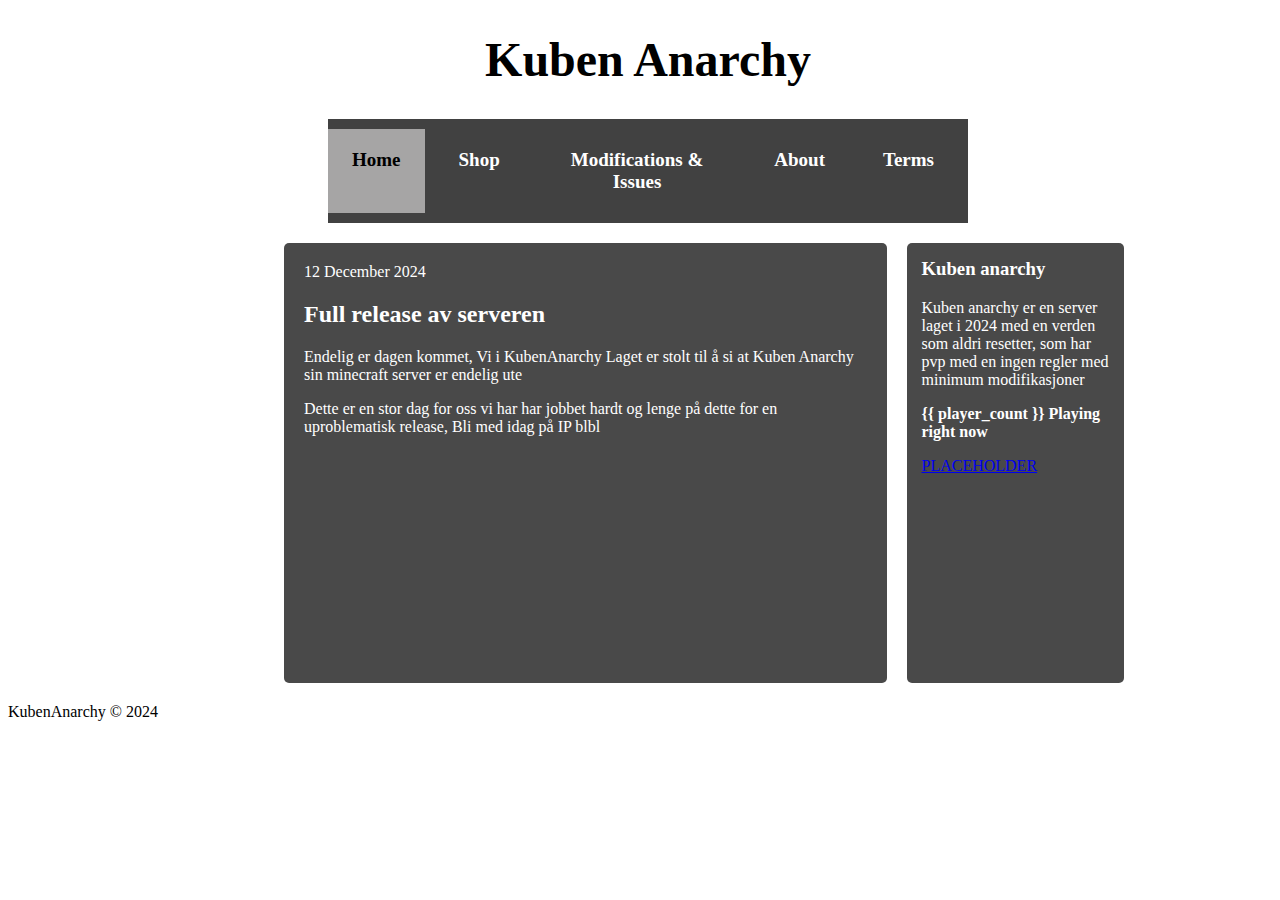
<file: McNettside/templates/index.html>
<!DOCTYPE html>
<html lang="en">
<head>
    <meta charset="UTF-8">
    <meta name="viewport" content="width=device-width, initial-scale=1.0">
    <title>Document</title> 
    <link rel="stylesheet" href="../CSS/style.css">  <!-- HUSK Å BYTTE FOR UBUNTU "static/style.css" -->

</head>
<body>
<div class="page-body">  <!--Page body, for css etc og etc-->
    <div class="container">
        <div class="title">
            <h1>Kuben Anarchy</h1> 
        </div>

        <div class="wrapper flex"> 
            <div class="PanelNav flex">
                <a href="index.html" class="NavMain Nav">Home</a>

                <a href="shop.html" class="Nav TXT"> <span>Shop</span> </a>
                <a href=" " class="Nav TXT"> <span>Modifications & Issues</span> </a>
                <a href=" " class="Nav TXT">About</a>
                <a href=" " class="Nav TXT">Terms</a>
            </div>
        </div>

        <main>
            <section class="content">
                <div>
                    <time datetime="12-13-2024">12 December 2024</time>
                    <h2>Full release av serveren</h2>
                    <P>Endelig er dagen kommet, Vi i KubenAnarchy Laget er stolt til å si at Kuben Anarchy sin minecraft server er endelig ute</P>
                    <P>Dette er en stor dag for oss vi har har jobbet hardt og lenge på dette for en uproblematisk release, Bli med idag på IP blbl</P>
                </div>
            </section>


            <aside class="sidebar">
                <div class="server-info">
                    <h3>Kuben anarchy</h3>
                    <p>Kuben anarchy er en server laget i 2024 med en verden som
                        aldri resetter, som har pvp med en ingen regler med minimum 
                        modifikasjoner
                    </p>
                    <p><strong>{{ player_count }} Playing right now</strong></p> <!-- henter data fra  query.py -->
                    <a href="PLACEHOLDER.ORG">PLACEHOLDER</a> 
                </div>
            </aside>
        </main>
    
        <footer> KubenAnarchy © 2024 </footer>
    </div>
</div> 
</body>
</html>
</file>
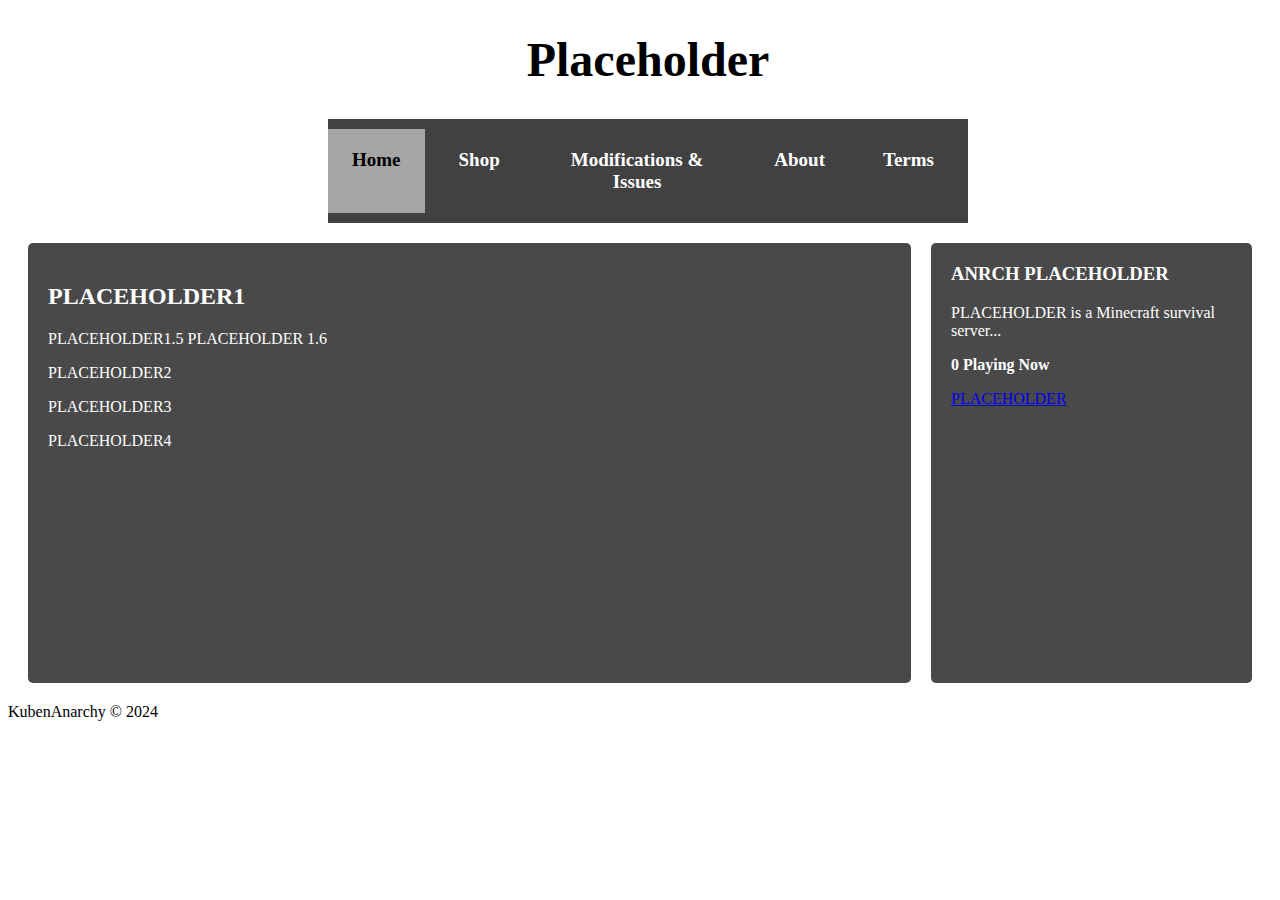
<file: McNettside/main.html>
<!DOCTYPE html>
<html lang="en">
<head>
    <meta charset="UTF-8">
    <meta name="viewport" content="width=device-width, initial-scale=1.0">
    <title>Document</title> 
    <link rel="stylesheet" href="style.css">

</head>
<body>
<div class="page-body">
    <div class="container">
        <div class="title">
            <h1>Placeholder</h1> 
        </div>

        <div class="wrapper flex"> 
            <div class="PanelNav flex">
                <a href="main.html" class="NavMain Nav">Home</a>

                <a href="shop.html" class="Nav TXT"> <span>Shop</span> </a>
                <a href=" " class="Nav TXT"> <span>Modifications & Issues</span> </a>
                <a href=" " class="Nav TXT">About</a>
                <a href=" " class="Nav TXT">Terms</a>
            </div>
        </div>

        
        <main>
            <section class="content">
                <div>
                    <h2>PLACEHOLDER1</h2>
                    <p>PLACEHOLDER1.5
                        PLACEHOLDER 1.6
                    </p>
                    <p>PLACEHOLDER2</p>
                    <P>PLACEHOLDER3</P>
                    <P>PLACEHOLDER4</P>
                </div>
            </section>
            <aside class="sidebar">
                <div class="server-info">
                    <h3>ANRCH PLACEHOLDER</h3>
                    <p>PLACEHOLDER is a Minecraft survival server...</p>
                    <p><strong>0 Playing Now</strong></p>
                    <a href="PLACEHOLDER.ORG">PLACEHOLDER</a>
                
                </div>
            </aside>
        </main>
    


    
        <footer> KubenAnarchy © 2024 </footer>
    </div>
</div> 
</body>
</html>
</file>
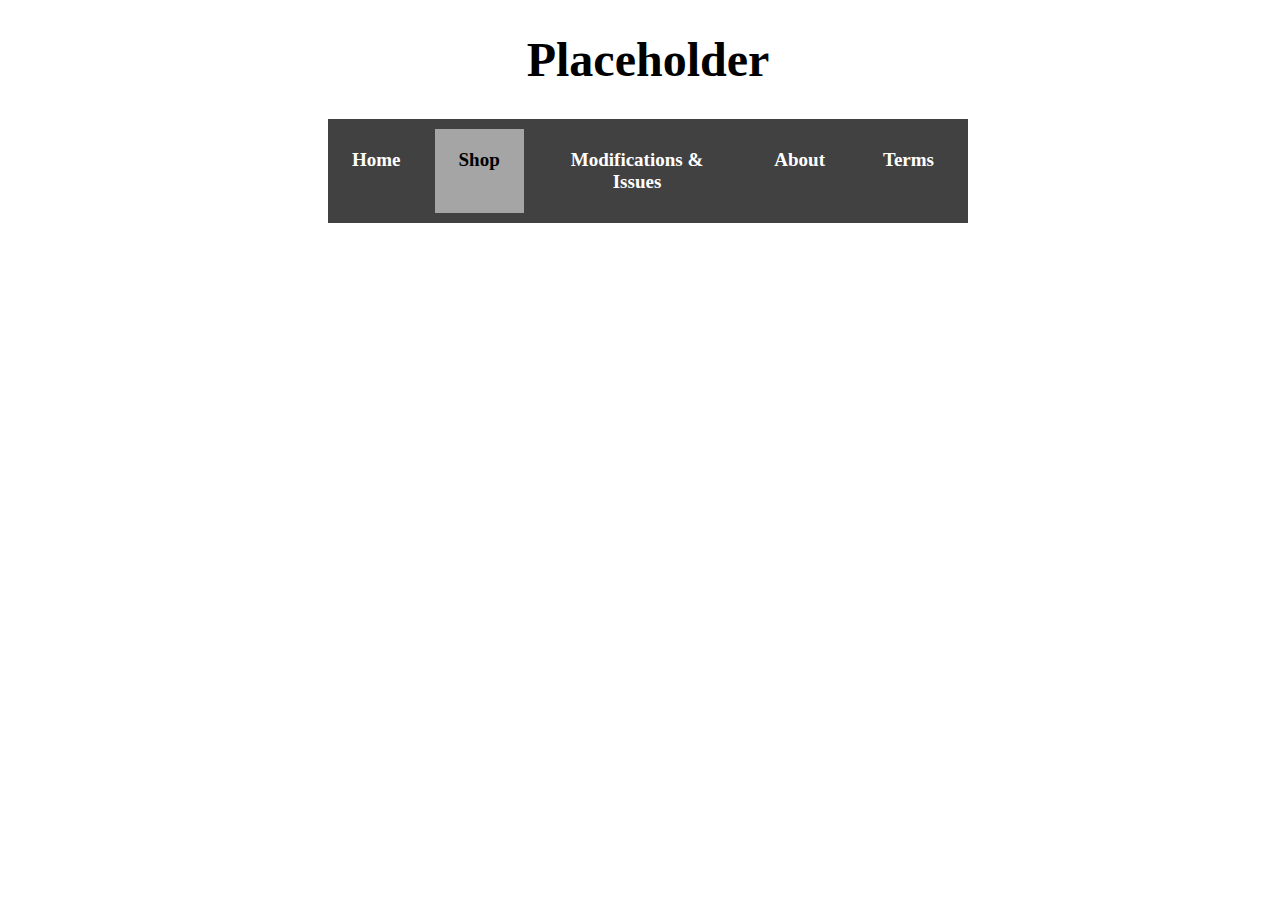
<file: McNettside/shop.html>
<!DOCTYPE html>
<html lang="en">
<head>
    <meta charset="UTF-8">
    <meta name="viewport" content="width=device-width, initial-scale=1.0">
    <title>Document</title>
    <link rel="stylesheet" href="style.css">
</head>
<body>
    <div class="title">
        <h1>Placeholder</h1> 
    </div>
<div class="page-body">
    <div class="container">

        <div class="wrapper flex"> 
            <div class="PanelNav flex">
                <a href="main.html" class="Nav TXT">Home</a>
                <a href="shop.html" class="NavMain Nav"> <span>Shop</span> </a>
                <a href=" " class="Nav TXT"> <span>Modifications & Issues</span> </a>
                <a href=" " class="Nav TXT">About</a>
                <a href=" " class="Nav TXT">Terms</a>
            </div>
        </div>
    </div>   
    
</body>
</html>
</file>
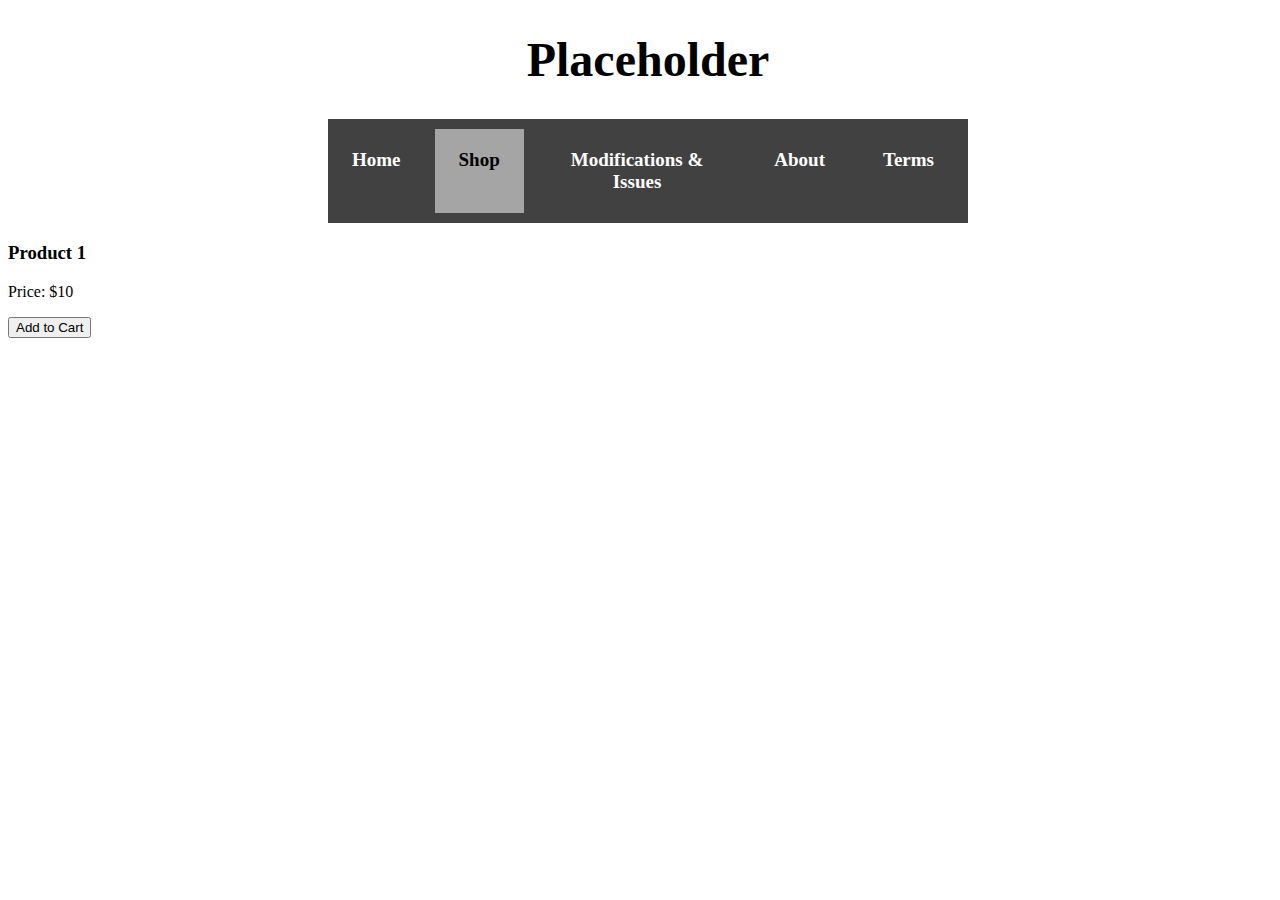
<file: McNettside/templates/shop.html>
<!DOCTYPE html>
<html lang="en">
<head>
    <meta charset="UTF-8">
    <meta name="viewport" content="width=device-width, initial-scale=1.0">
    <title>Document</title>
    <link rel="stylesheet" href="../CSS/style.css">
</head>
<body>
    <div class="title">
        <h1>Placeholder</h1> 
    </div>
<div class="page-body">
    <div class="container">

        <div class="wrapper flex"> 
            <div class="PanelNav flex">
                <a href="index.html" class="Nav TXT">Home</a>
                <a href="shop.html" class="NavMain Nav"> <span>Shop</span> </a>
                <a href=" " class="Nav TXT"> <span>Modifications & Issues</span> </a>
                <a href=" " class="Nav TXT">About</a>
                <a href=" " class="Nav TXT">Terms</a>
            </div>
        </div>
    </div>   
    

  <div id="items">
    <div class="item">
      <h3>Product 1</h3>
      <p>Price: $10</p>
      <button onclick="addToCart('Product 1', 10)">Add to Cart</button>
    </div>



</body>
</html>
</file>
<file: McNettside/CSS/style.css>
body {
    overflow-x: hidden;
}

.flex { 
    display: flex;
}

.page-body{
    margin-bottom: 60px;
}

.container {
    max-width: 100%;
    width: 100%;
}

.wrapper {
    justify-content: center;
    width: 100vw;
}

.title {
    text-align: center;
    font-size: x-large;
    width: 100vw;
}

.PanelNav {
    padding-top: 10px;  
    /* justerer på "link/boks distans fra boks til boksen rundt*/
    padding-bottom: 10px;   
    /* padding-top: .1rem;
    padding-bottom: 0.1rem; */
    width: 50vw;
    --tw-bg-opacity: 1;
    background-color: rgb(65 65 65 / var(--tw-bg-opacity));
    --tw-shadow: 0 4px 8px rgba(0, 0, 0, .15);
    justify-content: space-evenly;
    /* border-radius: 5px; */
}

.NavMain {
    color: black;
    background-color: rgb(166, 165, 165);    
}

.Nav {
    padding-top: 20px;
    padding-bottom: 20px;
    /* samme som panelnav, pad,top/bot bare boksen inni link */
    padding-left: 1.5rem;
    padding-right: 1.5rem;
    /* Justerer distans mellon hverandre og boks for link trykk */
    text-decoration: none;
    text-align: center;
    font-size: 19px;
    font-weight: 600;
    margin-right: .625rem;
    display: block;
}

.TXT {
    color: white;
}

.TXT:hover {
    background-color: rgb(73, 73, 73);    
}


main {
    display: flex;
    margin: 20px;
    gap: 20px;
    padding-left: 20vw;
    padding-right: 10vw;
}

.content {
    flex: 3;
    background-color: rgb(73, 73, 73); 
    color: white;
    padding: 20px;
    border-radius: 5px;
    /* box-shadow: 0 0 5px rgba(0, 0, 0, 0.1);  FJERN ?*/
    height: 400px; 
}

.sidebar {
    flex: 1;
    background-color: rgb(73, 73, 73); 
    color: white;
    padding: 15px;
    border-radius: 5px;
    /* box-shadow: 0 0 5px rgba(0, 0, 0, 0.1); REMOVE? */
}

.sidebar h3 {
    margin-top: 0;
}
</file>
<file: McNettside/style.css>
body {
    overflow-x: hidden;
}

.flex { 
    display: flex;
}

.page-body{
    margin-bottom: 60px;
}

.container {
    max-width: 100%;
    width: 100%;
}

.wrapper {
    justify-content: center;
    width: 100vw;
}

.title {
    text-align: center;
    font-size: x-large;
    width: 100vw;
}

.PanelNav {
    padding-top: 10px;  
    /* justerer på "link/boks distans fra boks til boksen rundt*/
    padding-bottom: 10px;   
    /* padding-top: .1rem;
    padding-bottom: 0.1rem; */
    width: 50vw;
    --tw-bg-opacity: 1;
    background-color: rgb(65 65 65 / var(--tw-bg-opacity));
    --tw-shadow: 0 4px 8px rgba(0, 0, 0, .15);
    justify-content: space-evenly;
    /* border-radius: 5px; */
}

.NavMain {
    color: black;
    background-color: rgb(166, 165, 165);    
}

.Nav {
    padding-top: 20px;
    padding-bottom: 20px;
    /* samme som panelnav, pad,top/bot bare boksen inni link */
    padding-left: 1.5rem;
    padding-right: 1.5rem;
    /* Justerer distans mellon hverandre og boks for link trykk */
    text-decoration: none;
    text-align: center;
    font-size: 19px;
    font-weight: 600;
    margin-right: .625rem;
    display: block;
}

.TXT {
    color: white;
}

.TXT:hover {
    background-color: rgb(73, 73, 73);    
}


main {
    display: flex;
    margin: 20px;
    gap: 20px;
}

.content {
    flex: 3;
    background-color: rgb(73, 73, 73); 
    color: white;
    padding: 20px;
    border-radius: 5px;
    /* box-shadow: 0 0 5px rgba(0, 0, 0, 0.1);  FJERN ?*/
    height: 400px; 
}

.sidebar {
    flex: 1;
    background-color: rgb(73, 73, 73); 
    color: white;
    padding: 20px;
    border-radius: 5px;
    /* box-shadow: 0 0 5px rgba(0, 0, 0, 0.1); REMOVE? */
}

.sidebar h3 {
    margin-top: 0;
}
</file>
